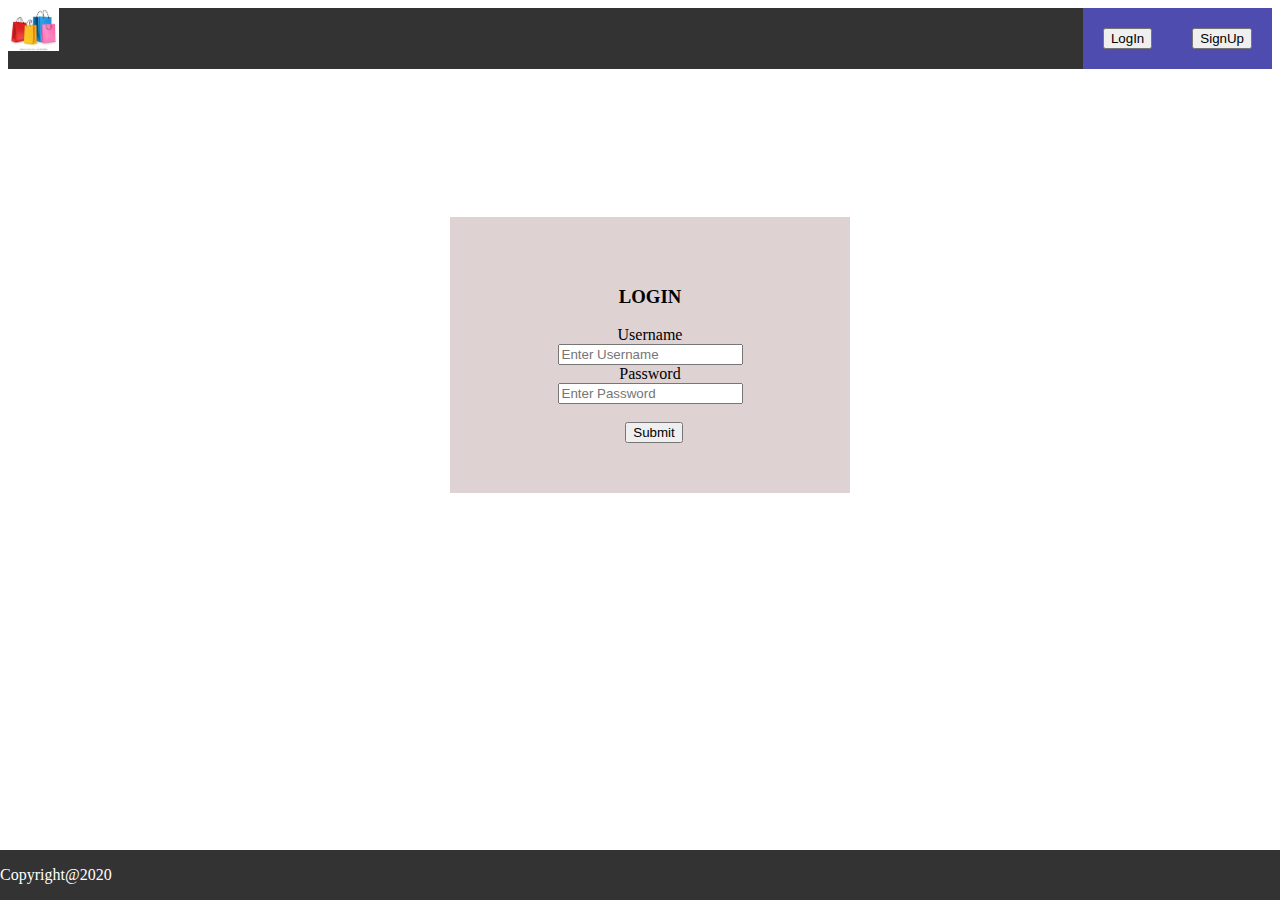
<file: index.html>
<!DOCTYPE html>
<html lang="en">
<head>
    <meta charset="UTF-8">
    <meta name="viewport" content="width=device-width, initial-scale=1.0">
    <link rel="stylesheet" href="style.css">
    <title>LogIn Page</title>
</head>
<body>
    <div class="topnav">
        <img src="./images/download.jpeg" alt="Html">
        
        <a class="active" href="signup.html"><button>SignUp</button></a>
        <a class="active" href="index.html"><button>LogIn</button></a>
    </div>
     
     <br>
        <form>
           <div>
                <h3>LOGIN</h3>
            <label>Username</label><br>
            <input type="text" placeholder="Enter Username" required><br>
            <label >Password</label><br>
            <input type="text" placeholder="Enter Password" required><br><br>&nbsp;
            <input type="submit" formaction="Home.html" value="Submit">
        </div>
          </form>
    <div class="footer">
        <p>Copyright@2020</p>
      </div>
</body>
</html>
</file>
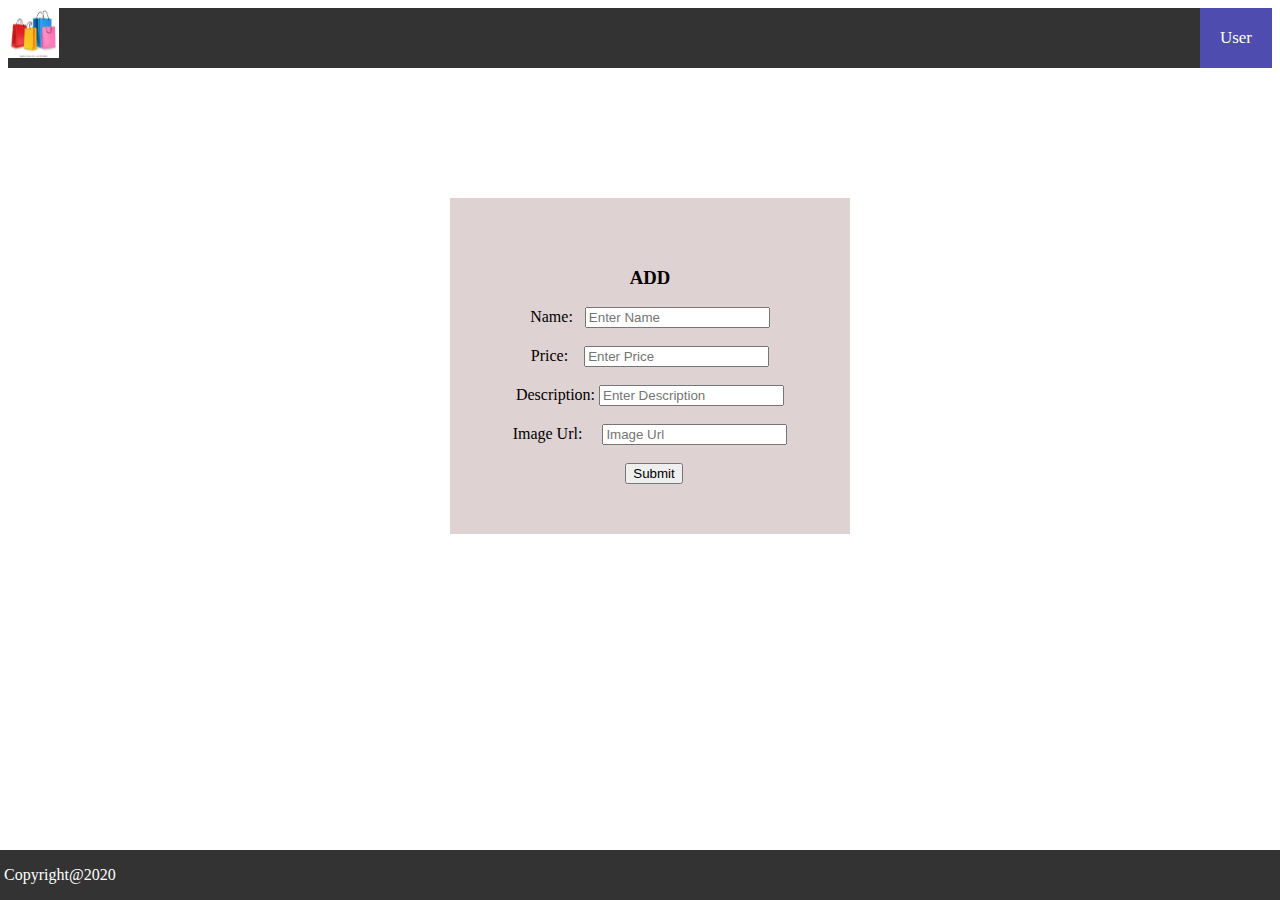
<file: add.html>
<!DOCTYPE html>
<html lang="en">
<head>
    <meta charset="UTF-8">
    <meta name="viewport" content="width=device-width, initial-scale=1.0">
    <link rel="stylesheet" href="style.css">
    <title>Home Page</title>
</head>
<body>
    <div class="topnav">
        <img src="./images/download.jpeg" width="100" height="50" alt="Html"> 
        <a class="active">User</a>
      </div>
  
      <form>
        <div class="log">
          <h3>ADD</h3>
      <label>Name: &nbsp;</label>
      <input type="text" placeholder="Enter Name"><br><br>
      <label >Price: &nbsp;&nbsp;</label>
      <input type="text" placeholder="Enter Price"> <br><br>
      <label>Description:</label>
      <input type="text" placeholder="Enter Description"><br><br>
      <label>Image Url:&emsp;</label>
      <input type="text" placeholder="Image Url"><br><br>
      &nbsp;
      <input type="submit" formaction="Home.html" value="Submit">
  </div>
       </form>

    <div class="footer">
        <p>&nbsp;Copyright@2020</p>
      </div>
</body>
</html>
</file>
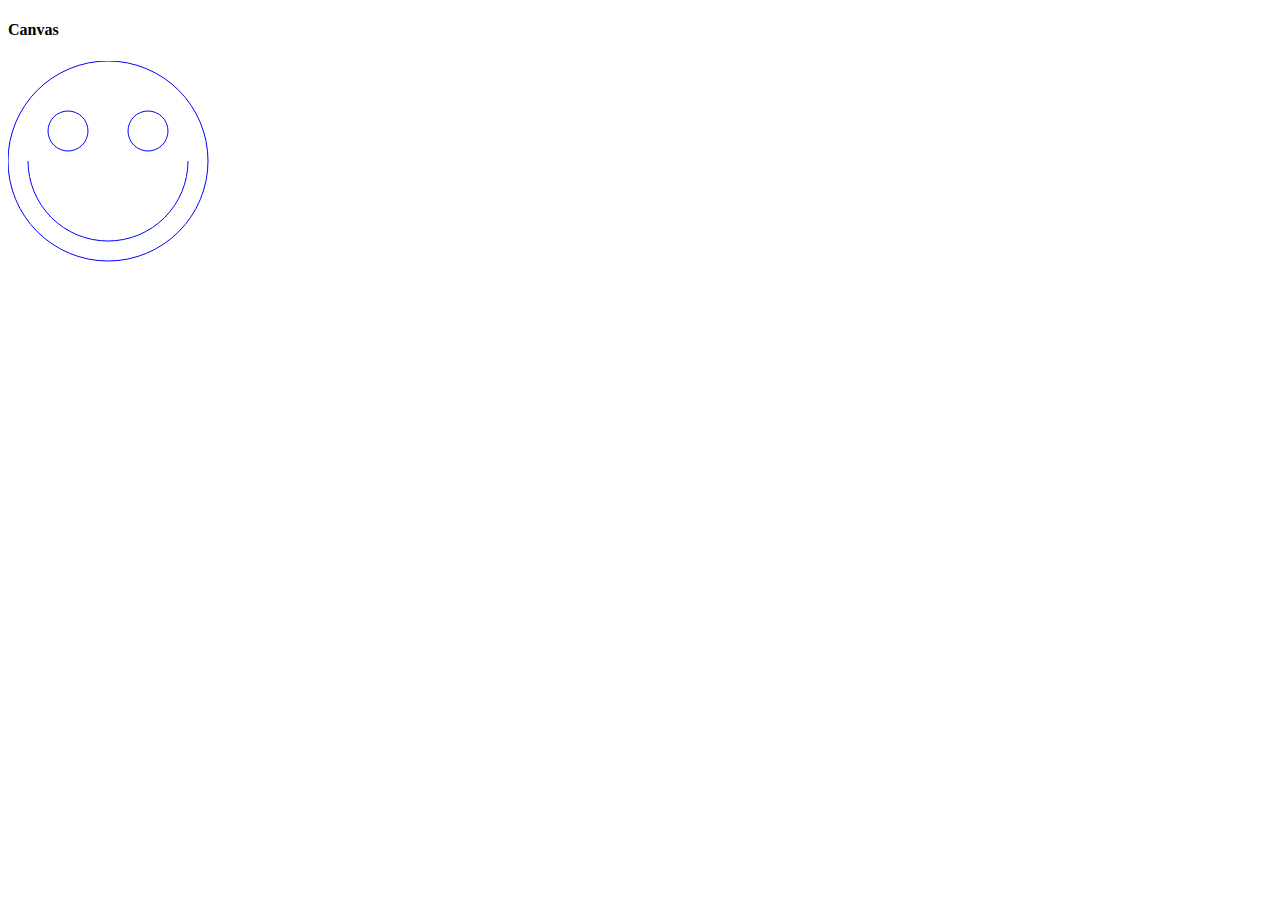
<file: canvas.html>
<!DOCTYPE html>
<html lang="en">
<head>
    <meta charset="UTF-8">
    <meta name="viewport" content="width=device-width, initial-scale=1.0">
    <title>Document</title>
</head>
<body>
    <h4>Canvas</h4>

    <canvas id="sketchpad" width=600 height=400>

    </canvas>

    <script>
        var sketchpadref = document.getElementById("sketchpad")
        //intialize the canvas or graphic mode!
        var context = sketchpadref.getContext("2d")

        //draw line
        // context.moveTo(15, 10)
        // context.lineTo(585, 10)

        // context.moveTo(0, 0)
        // context.lineTo(600, 400)

        // context.moveTo(600, 0)
        // context.lineTo(0, 400)
        // context.stroke()

        //draw circle
        context.beginPath()
        //x, y, radius, startangle, endangle, direction (true = anticlockwise, false= clockwise)
        context.strokeStyle = 'Blue'
        context.arc(100, 100, 100, 0, Math.PI*2)
        context.moveTo(80,70)
        context.arc(60,70,20,0,Math.PI*2)
        context.moveTo(160,70)
        context.arc(140,70,20,0,Math.PI*2)
        context.moveTo(180,100)
        context.arc(100,100,80,0,Math.PI)
        context.stroke()

        // context.moveTo(250, 250)
        // context.strokeStyle =  'red'
        // context.arc(250,250, 50, 0, Math.PI, false)
        // context.stroke()

        

    </script>

</body>
</html>
</file>
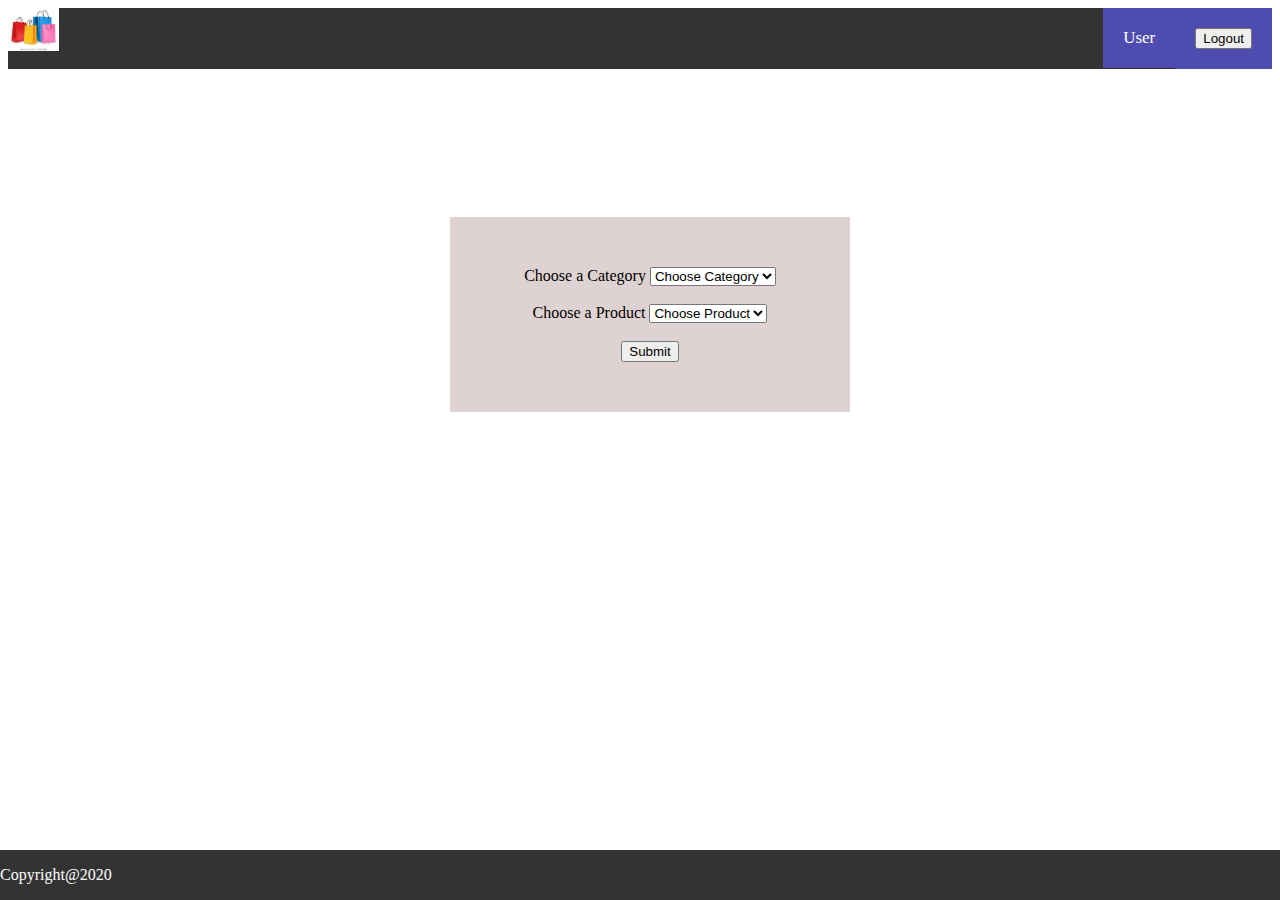
<file: Dashboard.html>
<!DOCTYPE html>
<html lang="en">
<head>
    <meta charset="UTF-8">
    <meta name="viewport" content="width=device-width, initial-scale=1.0">
    <link rel="stylesheet" href="style.css">
    <title>LogIn Page</title>
</head>
<body>
    <div class="topnav">
        <img src="./images/download.jpeg" alt="Html">
        
        <a class="active" href="index.html"><button>Logout</button></a>
        <a class="active">User</a>
    </div>
     
     <br>
     <form>
        <label for="Products">Choose a Category</label>
        <select name="Category" id="Category">
            <option value="Select Product">Choose Category</option>
          <option value="Electronics">Electronics</option>
          <option value="Stationery">Stationery</option>
          <option value="Dairy products">Dairy Products</option>
        </select><br><br>
        <label for="Products">Choose a Product</label>
        <select name="Category" id="Category">
            <option value="Select Product">Choose Product</option>
          <option value="Mobiles">Mobiles</option>
          <option value="Books">Books</option>
          <option value="Milk">Milk</option>
        </select>
        <br><br>
        <input type="submit" value="Submit" formaction="Home.html">
      </form>
    <div class="footer">
        <p>Copyright@2020</p>
      </div>
</body>
</html>
</file>
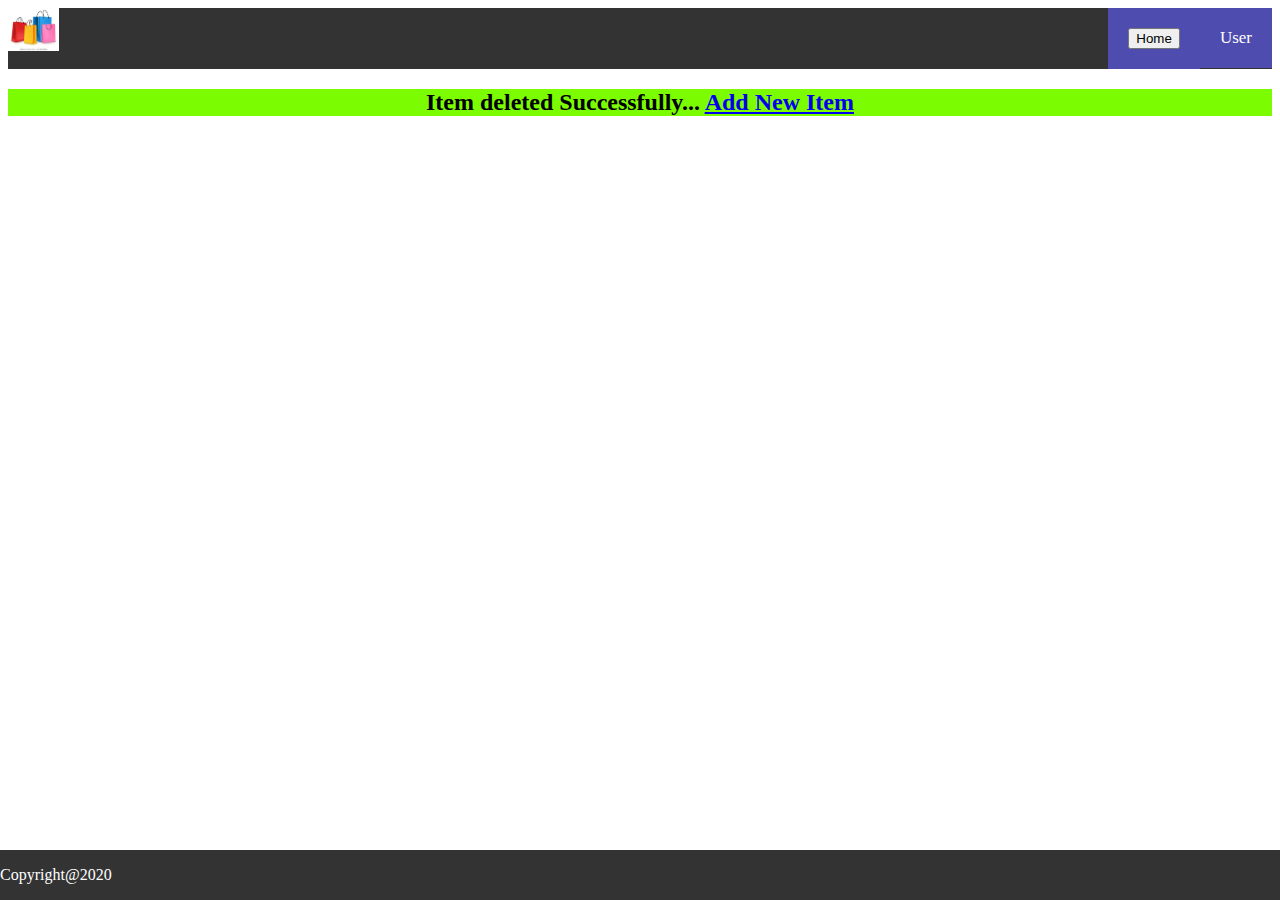
<file: delete.html>
<!DOCTYPE html>
<html lang="en">
<head>
    <meta charset="UTF-8">
    <meta name="viewport" content="width=device-width, initial-scale=1.0">
    <link rel="stylesheet" href="style.css">
    <title>LogIn Page</title>
</head>
<body>
    <div class="topnav">
        <img src="./images/download.jpeg" alt="Html"> 
        <a class="active" >User</a>
        <a class="active" href="Home.html"><button>Home</button></a>
     
     
    </div> 
    <h2>Item deleted Successfully...   <a href="add.html">Add New Item</a></h2>
  

    
    <div class="footer">
        <p>Copyright@2020</p>
      </div>
</body>
</html>
</file>
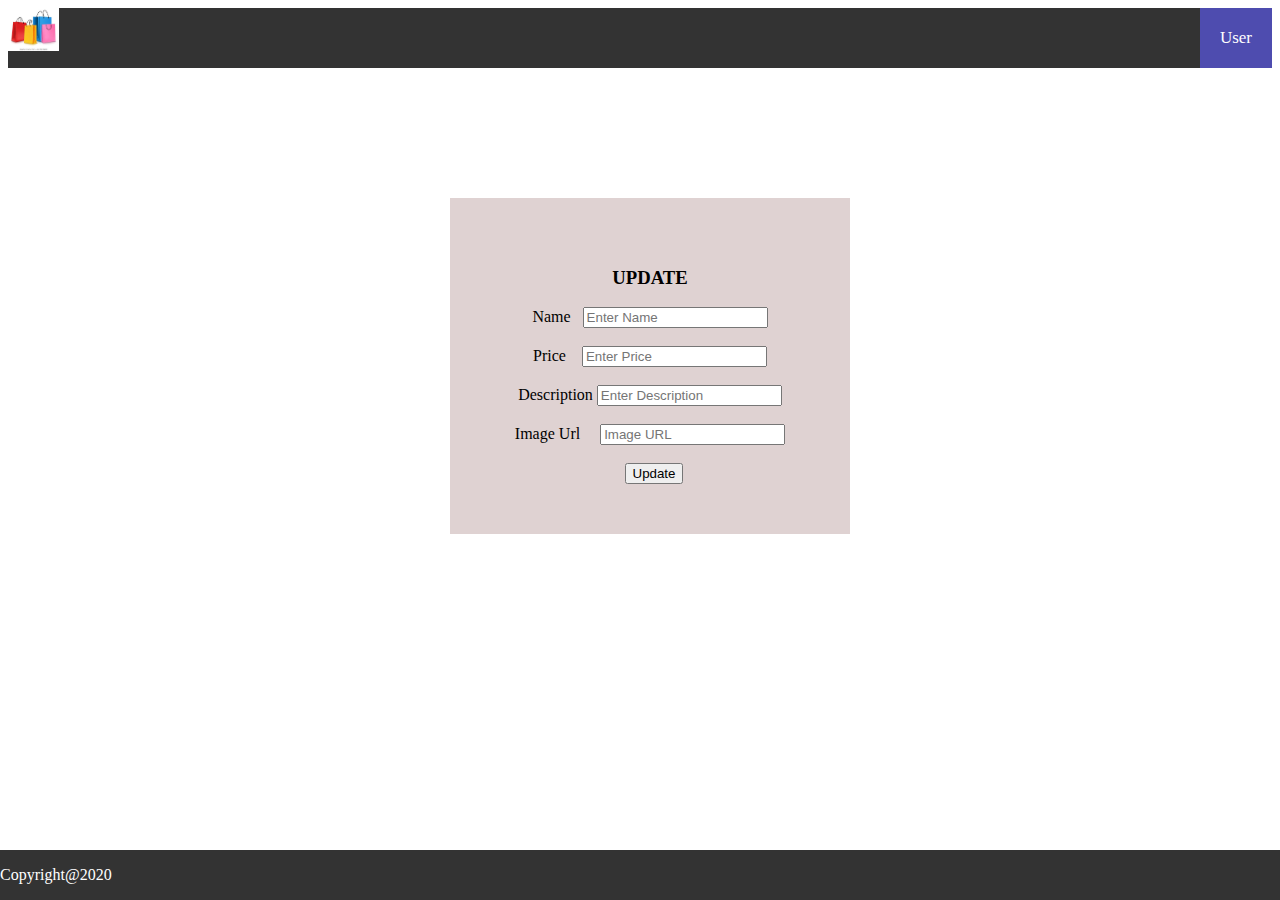
<file: edit.html>
<!DOCTYPE html>
<html lang="en">
<head>
    <meta charset="UTF-8">
    <meta name="viewport" content="width=device-width, initial-scale=1.0">
    <link rel="stylesheet" href="style.css">
    <title>LogIn Page</title>
</head>
<body>
    <div class="topnav">
        <img src="./images/download.jpeg" alt="Html"> 
        <a class="active">User</a>
     
     
    </div> 
    
    <form>
        <div class="log">
            <h3>UPDATE</h3>
        <label>Name &nbsp;</label>
        <input type="text" placeholder="Enter Name"><br><br>
        <label >Price &nbsp;&nbsp;</label>
        <input type="text" placeholder="Enter Price"> <br><br>
        <label>Description</label>
        <input type="text" placeholder="Enter Description"><br><br>
        <label>Image Url&emsp;</label>
        <input type="text" placeholder="Image URL"><br><br>
        &nbsp;
        <input type="submit" formaction="update.html" value="Update">
    </div>
    </form>

    <div class="footer">
        <p>Copyright@2020</p>
      </div>
</body>
</html>
</file>
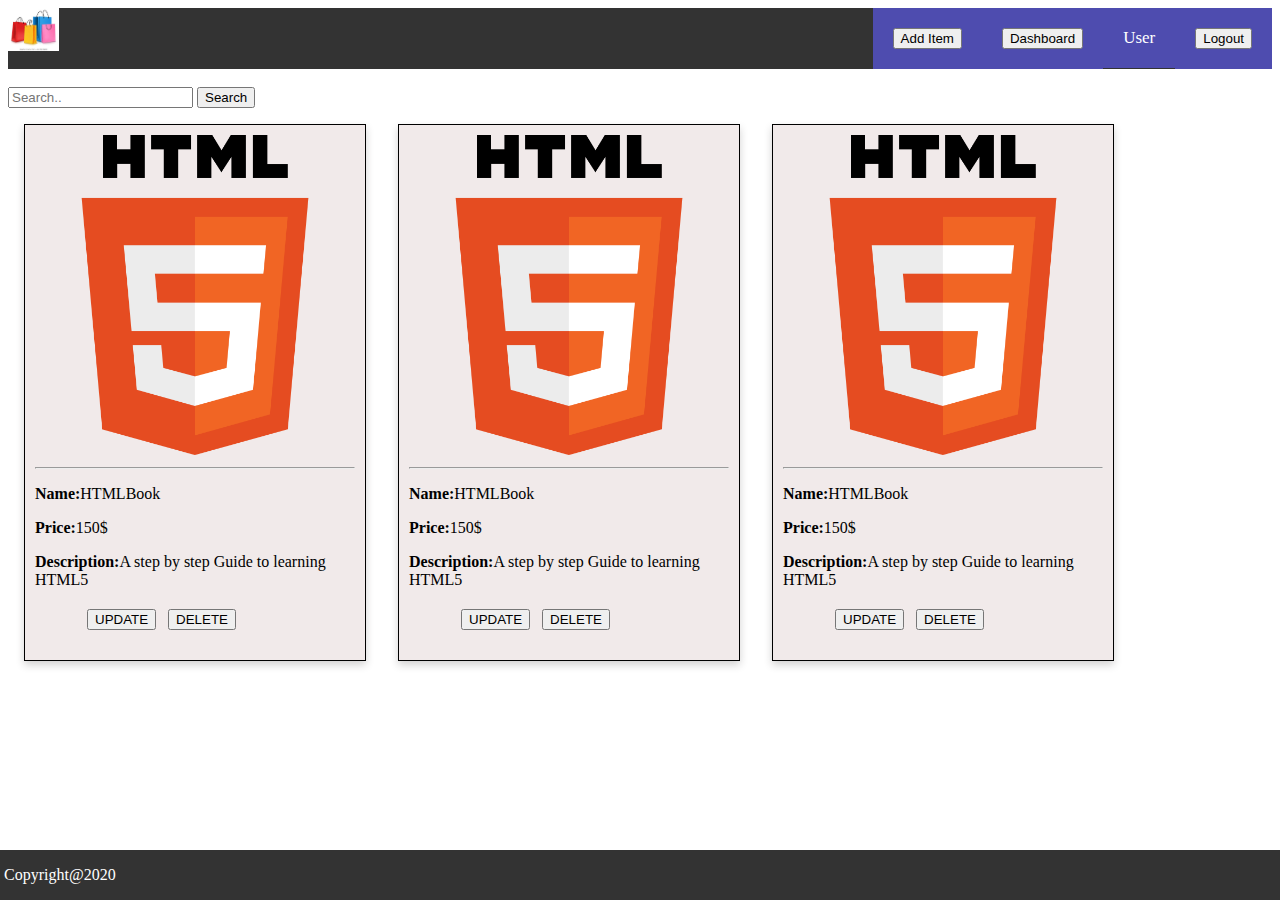
<file: Home.html>
<!DOCTYPE html>
<html lang="en">
<head>
    <meta charset="UTF-8">
    <meta name="viewport" content="width=device-width, initial-scale=1.0">
    <link rel="stylesheet" href="style.css">
    <title>Home Page</title>
</head>
<body>
   
    <div class="topnav">
        <img src="./images/download.jpeg" alt="Html"> 
        <a class="active" href="index.html"><button>Logout</button></a>
        <a class="active">User</a>
        <a class="active" href="Dashboard.html"><button>Dashboard</button></a>
        <a class="active" href="add.html"><button>Add Item</button></a>
    </div><br>
    <div class="home">
        <input type="text" placeholder="Search..">
        <button>Search</button>
    </div>
      </div class="parent-card">
      <div class="card">
        <img src="./images/logo.png.png"><hr>
        <section>
            <p><b>Name:</b>HTMLBook</p>
            <p><b>Price:</b>150$</p>
            <p><b>Description:</b>A step by step Guide to learning HTML5 </p>
        </section>
        <div class="button">
            <a id="add" href="./edit.html"><button>UPDATE</button></a>&nbsp;&nbsp;
            <a id="delete" href="./delete.html"><button>DELETE</button></a>
        </div>
      </div>
        <div class="card">
            <img src="./images/logo.png.png"><hr>
            <section>
                <p><b>Name:</b>HTMLBook</p>
                <p><b>Price:</b>150$</p>
                <p><b>Description:</b>A step by step Guide to learning HTML5 </p>
            </section>
            <div class="button">
                <a id="add" href="./edit.html"><button>UPDATE</button></a>&nbsp;&nbsp;
                <a id="delete" href="./delete.html"><button>DELETE</button></a>
            </div>
      </div>
      <div class="card">
        <img src="./images/logo.png.png"><hr>
        <section>
            <p><b>Name:</b>HTMLBook</p>
            <p><b>Price:</b>150$</p>
            <p><b>Description:</b>A step by step Guide to learning HTML5 </p>
        </section>
        <div class="button">
            <a id="add" href="./edit.html"><button>UPDATE</button></a>&nbsp;&nbsp;
            <a id="delete" href="./delete.html"><button>DELETE</button></a>
        </div>
  </div>
    </div>
    <div class="footer">
        <p>&nbsp;Copyright@2020</p>
      </div>
</body>
</html>
</file>
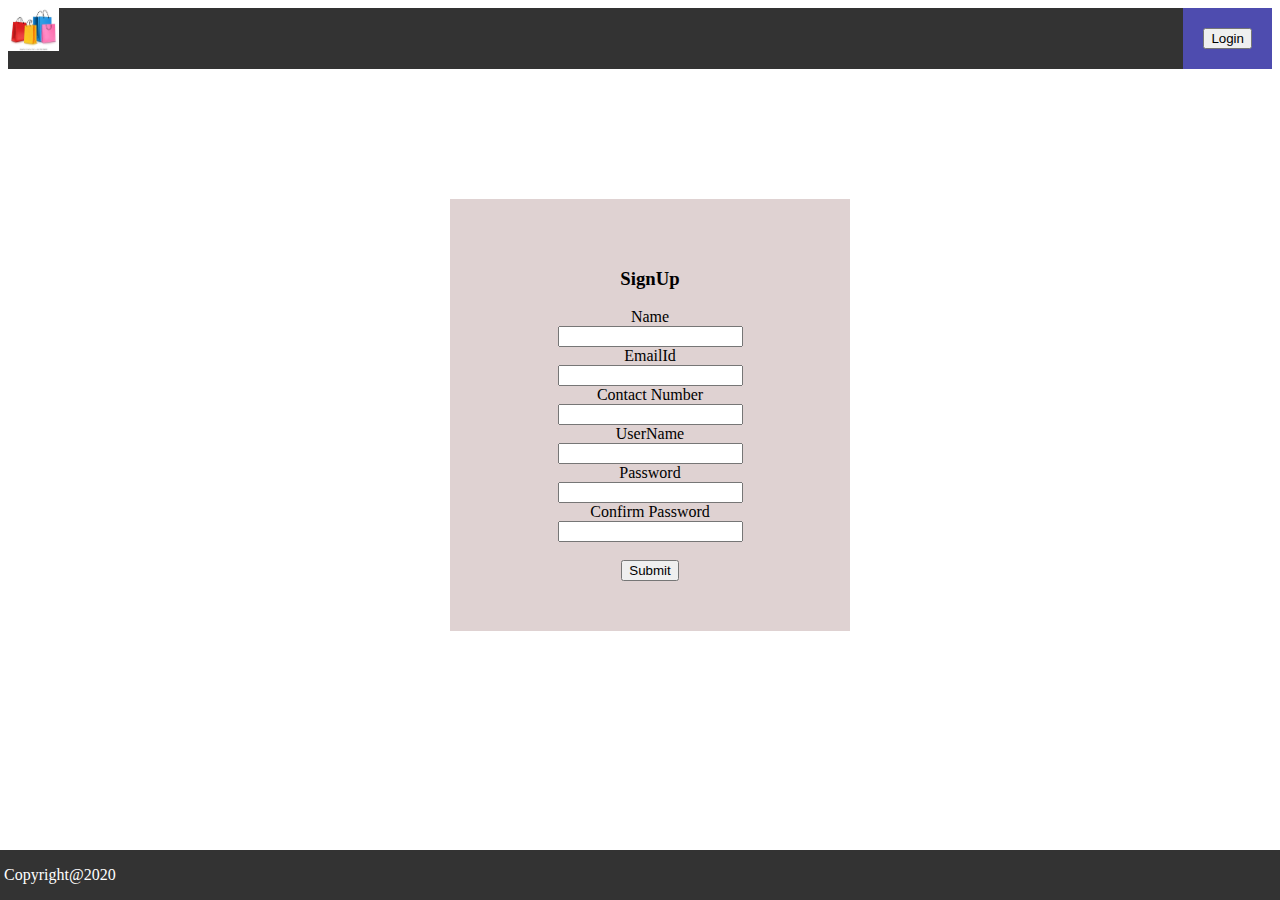
<file: signup.html>
<!DOCTYPE html>
<html lang="en">
<head>
    <meta charset="UTF-8">
    <meta name="viewport" content="width=device-width, initial-scale=1.0">
    <link rel="stylesheet" href="style.css">
    <title>LogIn Page</title>
</head>
<body>
    <div class="topnav">
        <img src="images/download.jpeg" alt="Html"> 
        <a class="active" href="index.html"><button>Login</button></a>
      </div>
        <form>
                <h3>SignUp</h3>
            <label>Name</label><br>
            <input type="text"><br>
            <label >EmailId</label><br>
            <input type="text"><br>
            <label>Contact Number</label><br>
            <input type="text"><br>
            <label>UserName</label><br>
            <input type="text"><br>
            <label>Password</label><br>
            <input type="text"><br>
            <label>Confirm Password</label><br>
            <input type="text"><br><br>
            <input type="submit" formaction="index.html" value="Submit">
          </form>
    <div class="footer">
        <p>&nbsp;Copyright@2020</p>
      </div>
</body>
</html>
</file>
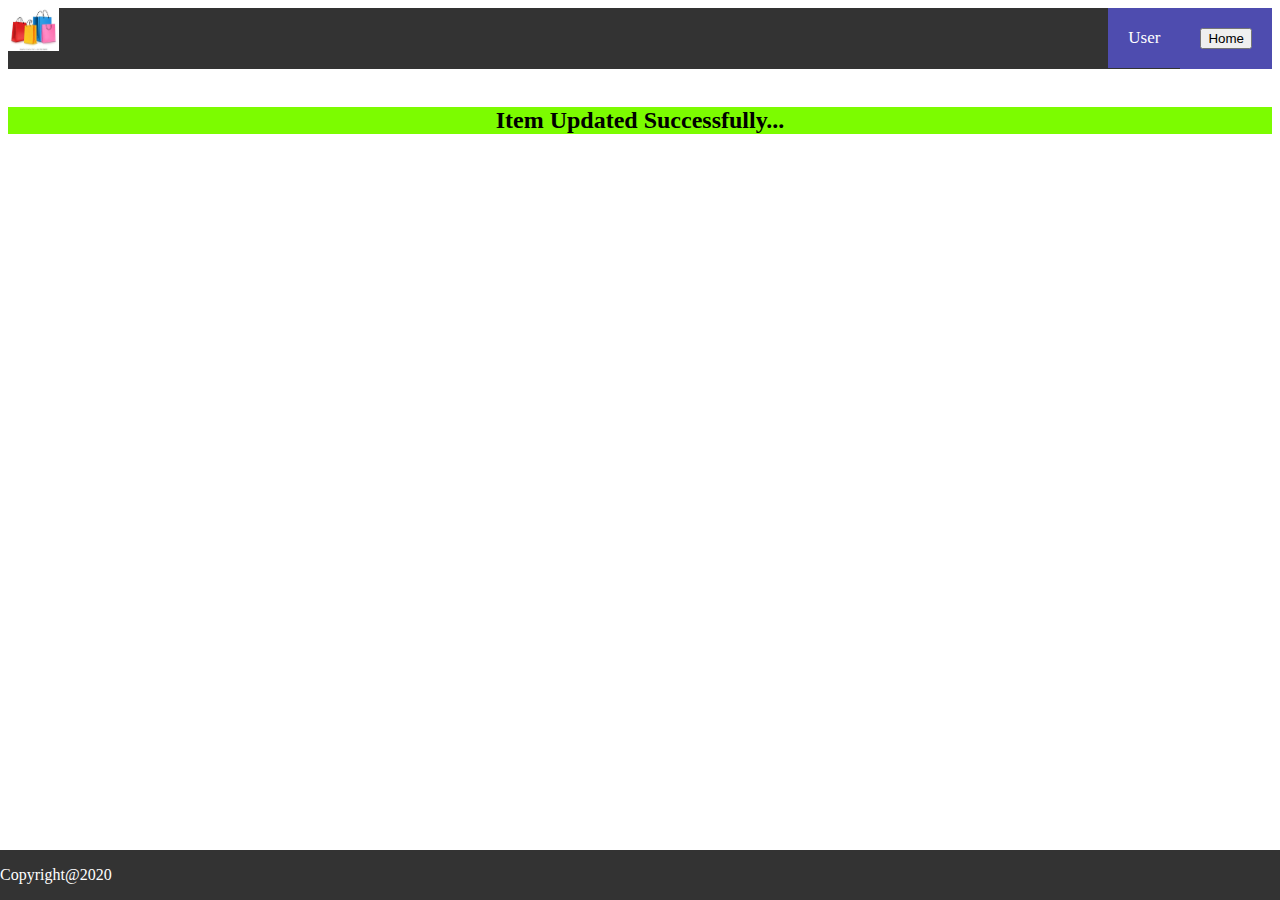
<file: update.html>
<!DOCTYPE html>
<html lang="en">
<head>
    <meta charset="UTF-8">
    <meta name="viewport" content="width=device-width, initial-scale=1.0">
    <link rel="stylesheet" href="style.css">
    <title>LogIn Page</title>
</head>
<body>
    <div class="topnav">
        <img src="./images/download.jpeg" alt="Html"> 
        <a class="active" href="Home.html"><button>Home</button></a>
        <a class="active">User</a>
     
     
    </div> 
<br>
    <h2>Item Updated Successfully...</h2>
    <div class="footer">
        <p>Copyright@2020</p>
      </div>
</body>
</html>
</file>
<file: style.css>
/* ***Home Page*** */
.card{
  margin: 1rem;
  position: relative;
  border: solid 1px;
  width: 20rem;
  height: auto;
  float: left;
 padding: 10px;
  background-color: #f1eaea;
  box-shadow: 0 4px 8px 0 rgba(36, 30, 30, 0.2);
  transition: 0.3s;
}
.card img{
  width: 100%;
  height:auto ;
}
.button{
  position: relative;
  left:  10%;
  margin: 20px;
}
/* //delete */
h2{
  text-align: center;
  background-color: lawngreen;
}

/* //Logo */
img{
  width:4%;
}
/* ****Nav Bar**** */

form{

  text-align: center;
  position: absolute;
  left: 25% ;
    background-color: rgb(223, 210, 210);
    width: 300px;
    padding:50px;
    margin: 130px;
}
.topnav {
    background-color: #333;
    overflow: hidden;
    
  }

  
  .topnav a {
    float: right;
    padding: 20px 20px;
    font-size: 17px;
  }

  .topnav a.active {
    background-color: #4e4caf;
    color: white;
  }
  
/* //home search  */
  home {
    padding: 20px;
    word-spacing: 30px;
    background-color: #f1e5e5;
  }


  /* ****Footer**** */
  .footer {
    position: fixed;
  left: 0;  
  bottom: 0;
  width: 100%;
  background-color: #333;
  color: white;
  text-align: left;
}
</file>
